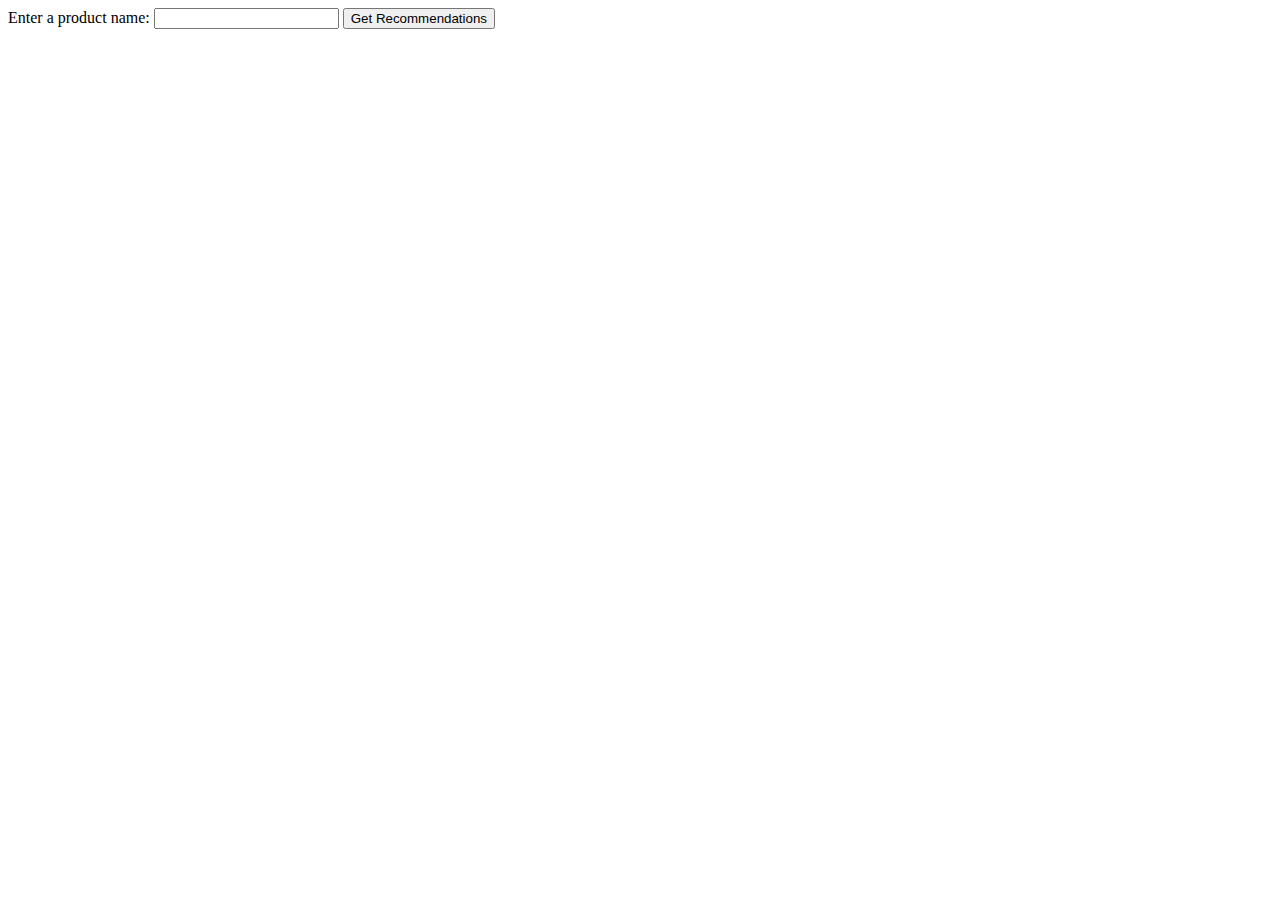
<file: notebook/templates/index.html>
<!DOCTYPE html>
<html lang="en">
<head>
    <meta charset="UTF-8">
    <meta name="viewport" content="width=device-width, initial-scale=1.0">
    <title>Recommendation System</title>
</head>
<body>
    <form action="/recommendations" method="POST">
        <label for="product_name">Enter a product name:</label>
        <input type="text" id="product_name" name="product_name" required>
        <button type="submit">Get Recommendations</button>
    </form>
</body>
</html>
</file>
